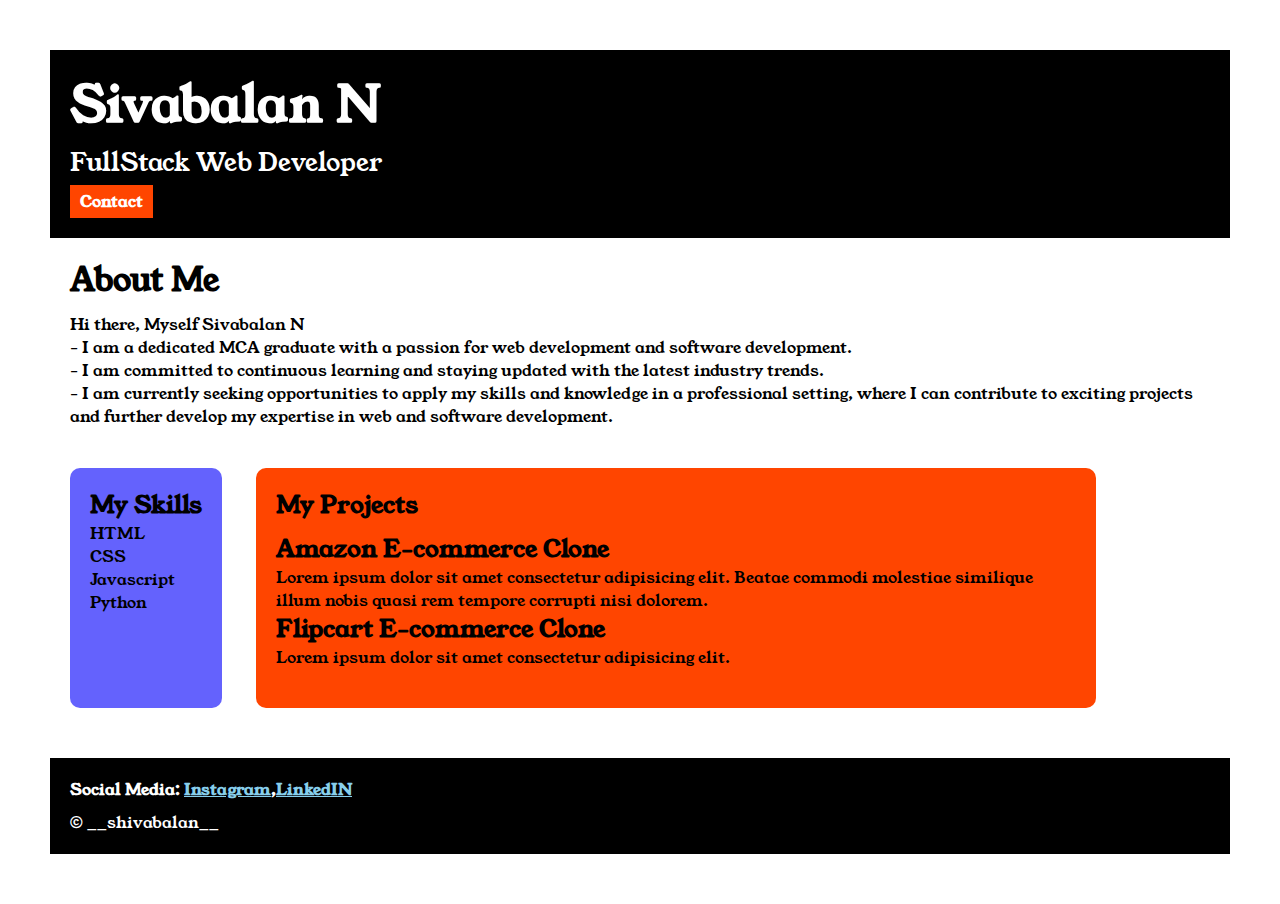
<file: index.html>
<!DOCTYPE html>
<html lang="en">
  <head>
    <meta charset="UTF-8" />
    <meta name="viewport" content="width=device-width, initial-scale=1.0" />
    <title>Portfolio</title>
    <link rel="stylesheet" href="style.css">
    <link rel="preconnect" href="https://fonts.googleapis.com">
<link rel="preconnect" href="https://fonts.gstatic.com" crossorigin>
<link href="https://fonts.googleapis.com/css2?family=Young+Serif&display=swap" rel="stylesheet">
  </head>
  <body>
    <div class="container">
    <div class="section-one">
      <h1 class="section-one__name">Sivabalan N</h1>
      <p class="section-one__role">FullStack Web Developer</p>
      <a class="section-one__contact" href="contact.html"><h4>Contact</h4></a>
    </div>
    <div class="section-two">
    <h1 class="section-two__title">About Me</h1>
    <p class="section-two__description">
      Hi there, Myself  Sivabalan N <br>
      - I am a dedicated MCA graduate with a passion for web development and software development. <br>
      - I am committed to continuous learning and staying updated with the latest industry trends. <br>
      - I am currently seeking opportunities to apply my skills and knowledge in a professional setting, where I can contribute to exciting projects and further develop my expertise in web and software development. <br>
    </p>
  </div>
  <div class="section-three">
    <h2 class="section-three__title">My Skills</h2>
    <ul class="section-three__decription">
      <li>HTML</li>
      <li>CSS</li>
      <li>Javascript</li>
      <li>Python</li>
    </ul> 
  </div>
  <div class="section-four">
    <h2 class="section-four__title">My Projects</h2>
    <ul class="section-four__description">
      <li><h2>Amazon E-commerce Clone</h2></li>
      <p>Lorem ipsum dolor sit amet consectetur adipisicing elit. Beatae commodi molestiae similique illum nobis quasi rem tempore corrupti nisi dolorem.</p>
      <li><h2>Flipcart E-commerce Clone</h2></li>
      <p>
        Lorem ipsum dolor sit amet consectetur adipisicing elit. 
      </p>
    </ul>
  </div>

  <div class="section-five">
    <h4 class="section-five__title">
      Social Media:
      <a href="https://www.instagram.com/__shivabalan__/" target="_blank"
        >Instagram</a
      >,<a href="https://www.linkedin.com/in/sivabalan06/" target="_blank"
        >LinkedIN</a
      >
    </h4>
    <p class="section-five__description">&copy; __shivabalan__</p>
  </div>
  </div>
  </body>
</html>
</file>
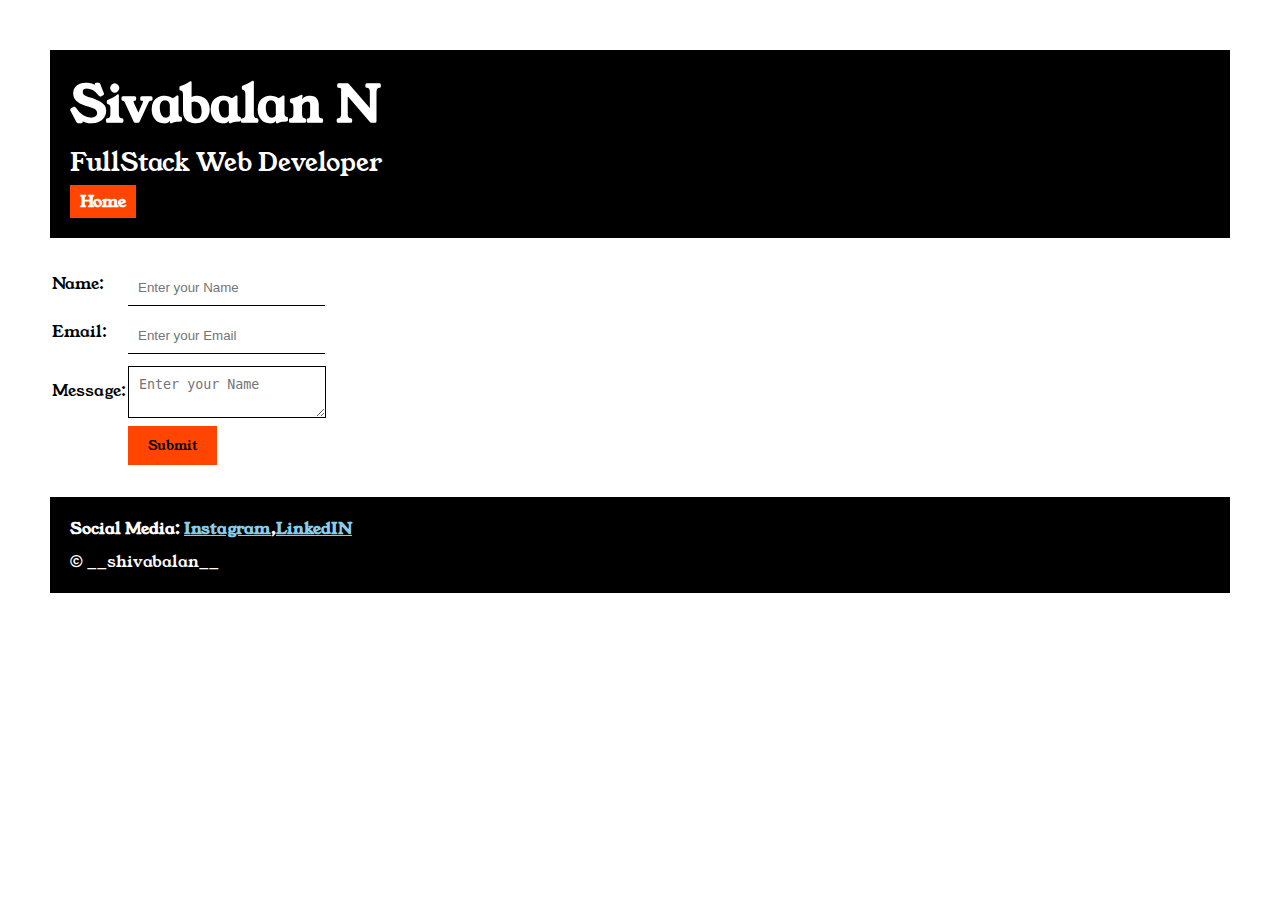
<file: contact.html>
<!DOCTYPE html>
<html lang="en">
  <head>
    <meta charset="UTF-8" />
    <meta name="viewport" content="width=device-width, initial-scale=1.0" />
    <title>Contact</title>
    <link rel="stylesheet" href="style.css" />
    <link rel="preconnect" href="https://fonts.googleapis.com" />
    <link rel="preconnect" href="https://fonts.gstatic.com" crossorigin />
    <link
      href="https://fonts.googleapis.com/css2?family=Young+Serif&display=swap"
      rel="stylesheet"
    />
  </head>

  <body>
    <div class="container">
      <div class="section-one">
        <h1 class="section-one__name">Sivabalan N</h1>
        <p class="section-one__role">FullStack Web Developer</p>
        <a class="section-one__contact" href="index.html"><h4>Home</h4></a>
      </div>
      <div class="contact-form">
        <form>
          <table>
            <tr>
              <td>Name:</td>
              <td><input type="text" placeholder="Enter your Name" class="contact-form__input"/></td>
            </tr>
            <tr>
              <td>Email:</td>
              <td><input type="email" placeholder="Enter your Email" class="contact-form__input" /></td>
            </tr>
            <tr>
              <td>Message:</td>
              <td><textarea placeholder="Enter your Name" class="contact-form__textarea"></textarea></td>
            </tr>
            <tr>
              <td></td>
              <td><input type="submit" class="contact-form__submit" /></td>
            </tr>
          </table>
        </form>
      </div>

      <div class="section-five">
        <h4 class="section-five__title">
          Social Media:
          <a href="https://www.instagram.com/__shivabalan__/" target="_blank"
            >Instagram</a
          >,<a href="https://www.linkedin.com/in/sivabalan06/" target="_blank"
            >LinkedIN</a
          >
        </h4>
        <p class="section-five__description">&copy; __shivabalan__</p>
      </div>
    </div>
  </body>
</html>
</file>
<file: style.css>
*{
    margin: 0;
    padding: 0;
}
body{
    font-family: "Young Serif", serif;      
}
.container{
    padding: 50px;
}
.section-one{
    background-color: black;
    color: white;
    padding: 20px;
}
.section-one__contact{
    background-color: orangered;
    color: white;
    padding-left: 10px;
    padding-right: 10px;
    padding-top: 5px;
    padding-bottom: 5px;
    text-decoration: none;
    display: inline-block;
    margin-top: 5px;
}
.section-one__name{
    font-size: 50px;
}
.section-one__role{
    font-size: 25px;
    margin-top: 5px;
}
.section-two,.section-three,.section-four,.section-five{
    margin: 20px;
}
.section-two__description,.section-three__description,.section-four__description,.section-five__description{
    margin-top: 10px;
}
.section-five{
    background-color: black;
    color: white;
    padding: 20px;
    margin: 0px;
    margin-top: 30px;
}
.section-five__title a{
    color: skyblue;
}
.section-four li,.section-three li{
    list-style: none;
}
.section-three{
    background-color: #6462FD;
    color: black;
    padding: 20px;
    border-radius: 10px;
    height: 200px;
    display: inline-block;
    vertical-align: top;
}
.section-four{
    background-color: orangered;
    color: black;
    padding: 20px;
    border-radius: 10px;
    height: 200px;
    display: inline-block;
    vertical-align: top;
    width: 800px;
    margin-left: 10px;
}
.contact-form{
    margin-top: 20px;
}
.contact-form__input,.contact-form__textarea,.contact-form__sumbit{
    margin-top: 10px;
}
.contact-form__input{
    padding: 10px;
    border: none;
    border-bottom: solid black 1px;
}
.contact-form__textarea{
    padding: 10px;
    border: solid black 1px;
}
.contact-form__submit{
    padding-right: 20px;
    padding-left: 20px;
    padding-top: 10px;
    padding-bottom: 10px;
    border: none;
    background-color: orangered;
    color: black;
    font-family: "Young Serif", serif;
}
</file>
